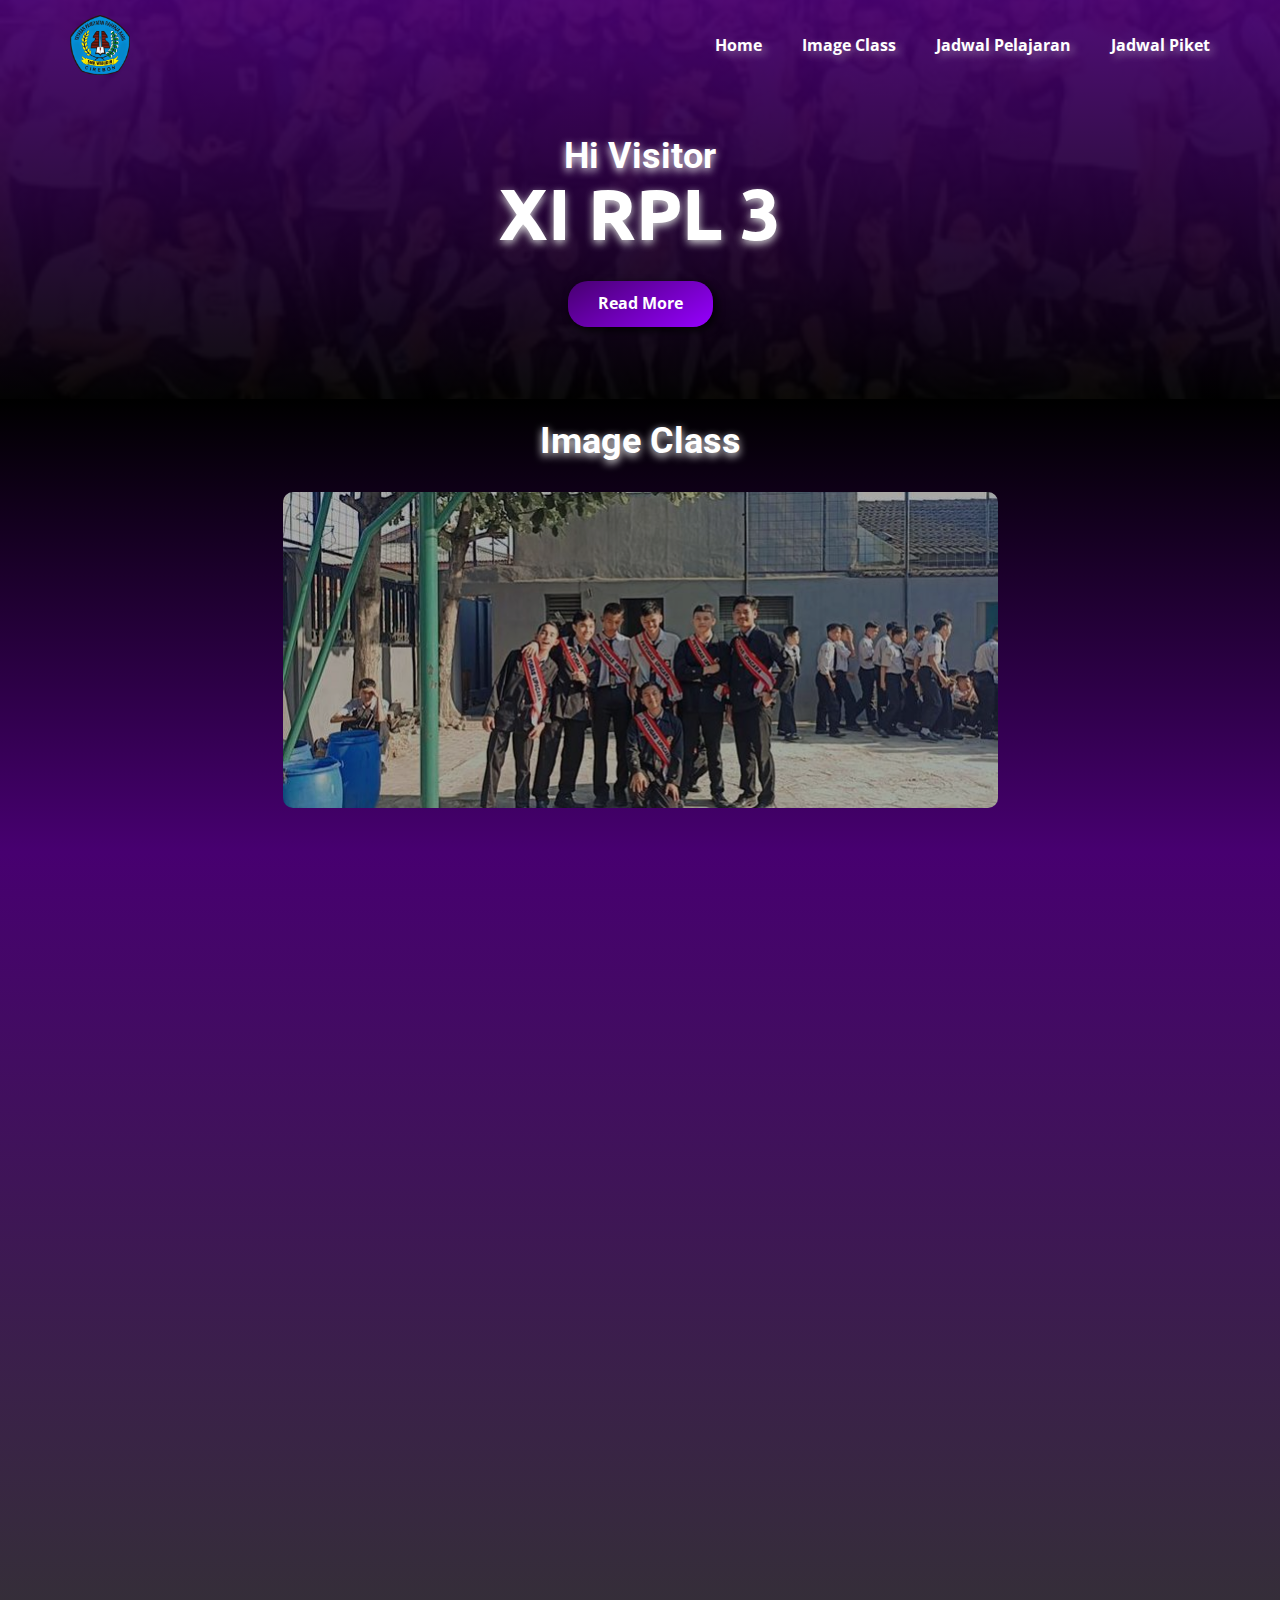
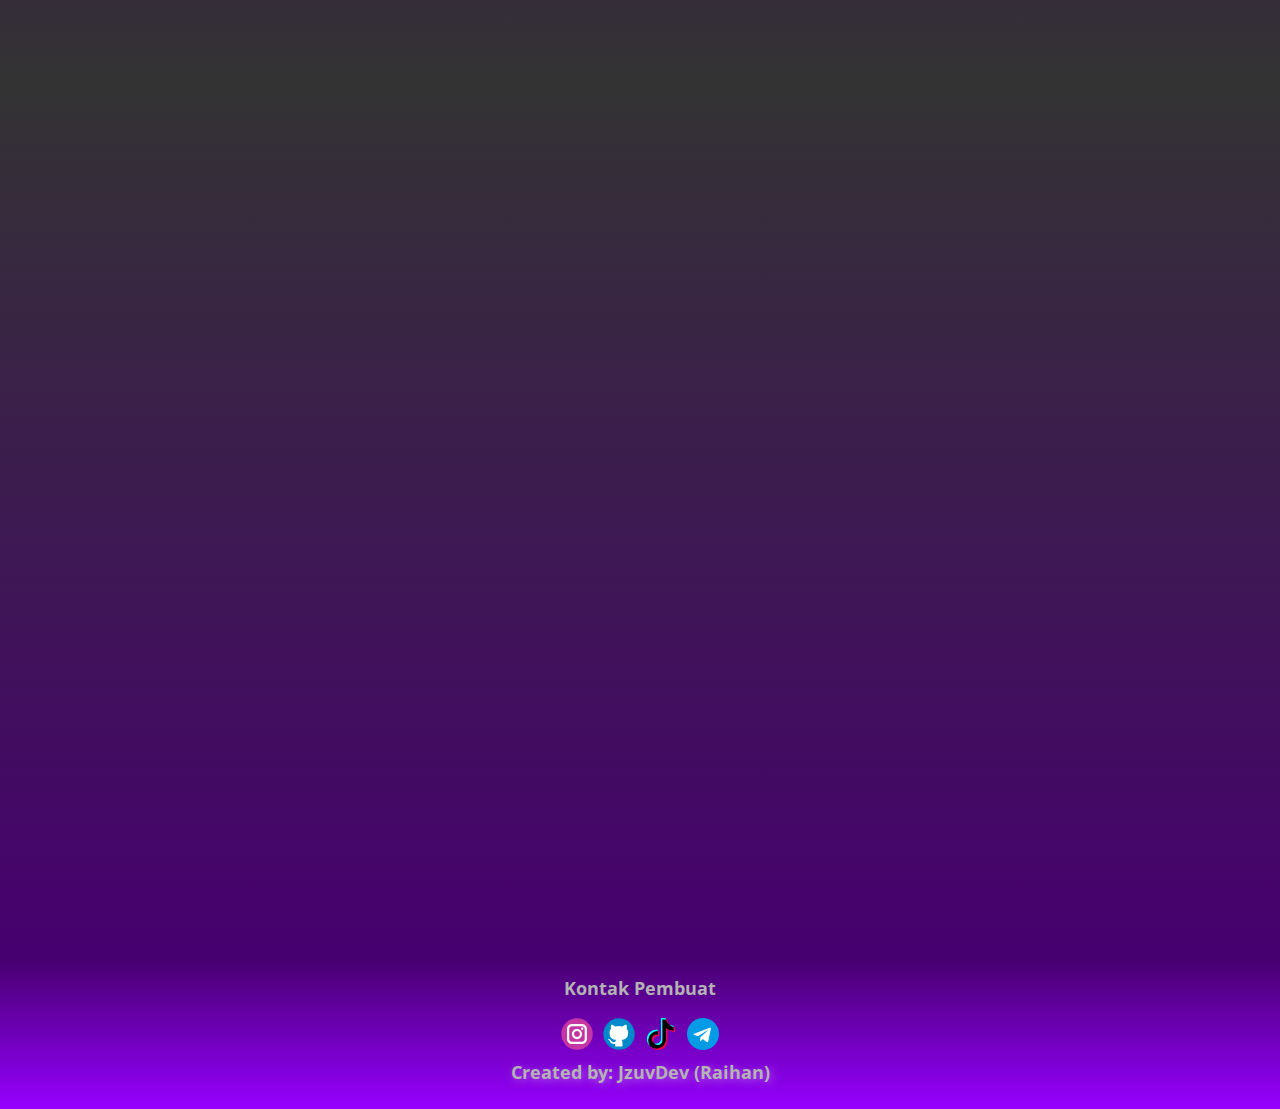
<file: index.html>
<!doctype html>
<html style="font-size: 16px;" lang="en"><head>
    <meta name="viewport" content="width=device-width, initial-scale=1.0">
    <meta charset="utf-8">
    <meta name="keywords" content="smk wahidin, wahidin, xi rpl 3, rpl 3, pplg 3, tkj">
    <meta name="description" content="Website Kelas XI RPL 3, Guna untuk dapat melihat jadwal pelajaran dan jadwal piket.">
    <title>XI RPL 3 | SMK WAHIDIN</title>
    <link rel="stylesheet" href="jzvgt.css" media="screen"> 
<link rel="stylesheet" href="xi_rpl3.css" media="screen">
    <script class="u-script" type="text/javascript" src="jquery.js" defer=""></script>
    <script class="u-script" type="text/javascript" src="jzuvgti.js" defer=""></script>
    <meta name="generator" content="XI RPL 3">
    <meta property="og:title" content="XI RPL 3 | SMK WAHIDIN">
    <meta property="og:description" content="Website Kelas XI RPL 3, Guna untuk dapat melihat jadwal pelajaran dan jadwal piket.">
    <meta property="og:image" content="images/backround.jpg">
    <link id="u-theme-google-font" rel="stylesheet" href="https://fonts.googleapis.com/css?family=Roboto:100,100i,300,300i,400,400i,500,500i,700,700i,900,900i|Open+Sans:300,300i,400,400i,500,500i,600,600i,700,700i,800,800i">
    <link id="u-page-google-font" rel="stylesheet" href="https://fonts.googleapis.com/css?family=Ubuntu:300,300i,400,400i,500,500i,700,700i">
    
    
    
    
    
    
    <script type="application/ld+json">{
		"@context": "http://schema.org",
		"@type": "Organization",
		"name": "",
		"logo": "images/logo_smk.png",
		"sameAs": [
				"https://instagram.com/itsehan_",
				"https://github.com/jzuvgti",
				"https://tiktok.com/@rehanhayuk",
				"https://t.me/JzuvGTI"
		]
}</script>
    <meta name="theme-color" content="#4c4ff9">
    <meta property="og:type" content="website">
  <meta data-intl-tel-input-cdn-path="intlTelInput/"></head>
  <body data-home-page="xi_rpl3.html" data-home-page-title="xi_rpl3" class="u-body u-overlap u-overlap-contrast u-overlap-transparent u-xl-mode" data-lang="en"><header class="u-clearfix u-header u-header" id="sec-86cc"><div class="u-clearfix u-sheet u-sheet-1">
        <a href="https://jzproject.my.id" class="u-image u-logo u-image-1" data-image-width="738" data-image-height="738">
          <img src="images/logo_smk.png" class="u-logo-image u-logo-image-1">
        </a>
        <nav class="u-menu u-menu-one-level u-offcanvas u-menu-1">
          <div class="menu-collapse" style="font-size: 1rem; letter-spacing: 0px; font-weight: 700;">
            <a class="u-button-style u-custom-border u-custom-border-color u-custom-borders u-custom-left-right-menu-spacing u-custom-padding-bottom u-custom-text-active-color u-custom-text-color u-custom-text-hover-color u-custom-text-shadow u-custom-text-shadow-color u-custom-text-shadow-x u-custom-text-shadow-y u-custom-top-bottom-menu-spacing u-file-icon u-nav-link u-text-active-palette-1-base u-text-black u-text-hover-palette-2-base u-file-icon-1" href="#">
              <img src="images/7915462.png" alt="">
            </a>
          </div>
          <div class="u-custom-menu u-nav-container">
            <ul class="u-nav u-spacing-20 u-unstyled u-nav-1"><li class="u-nav-item"><a class="u-button-style u-nav-link u-text-active-palette-1-base u-text-hover-grey-30" href="#" style="padding: 10px; text-shadow: 4px 4px 8px rgba(255,255,255,0.4);">Home</a>
</li><li class="u-nav-item"><a class="u-button-style u-nav-link u-text-active-palette-1-base u-text-hover-grey-30" href="#" style="padding: 10px; text-shadow: 4px 4px 8px rgba(255,255,255,0.4);">Image Class</a>
</li><li class="u-nav-item"><a class="u-button-style u-nav-link u-text-active-palette-1-base u-text-hover-grey-30" href="#" style="padding: 10px; text-shadow: 4px 4px 8px rgba(255,255,255,0.4);">Jadwal Pelajaran</a>
</li><li class="u-nav-item"><a class="u-button-style u-nav-link u-text-active-palette-1-base u-text-hover-grey-30" href="#" style="padding: 10px 0px 10px 10px; text-shadow: 4px 4px 8px rgba(255,255,255,0.4);">Jadwal Piket</a>
</li></ul>
          </div>
          <div class="u-custom-menu u-nav-container-collapse">
            <div class="u-black u-border-1 u-border-grey-75 u-container-style u-inner-container-layout u-opacity u-opacity-65 u-sidenav u-sidenav-1" data-offcanvas-width="203.75">
              <div class="u-sidenav-overflow">
                <div class="u-menu-close"></div>
                <ul class="u-align-center u-nav u-popupmenu-items u-spacing-25 u-text-active-grey-40 u-text-hover-grey-40 u-unstyled u-nav-2"><li class="u-nav-item"><a class="u-button-style u-nav-link" href="#">Home</a>
</li><li class="u-nav-item"><a class="u-button-style u-nav-link" href="#">Image Class</a>
</li><li class="u-nav-item"><a class="u-button-style u-nav-link" href="#">Jadwal Pelajaran</a>
</li><li class="u-nav-item"><a class="u-button-style u-nav-link" href="#">Jadwal Piket</a>
</li></ul>
              </div>
            </div>
            <div class="u-black u-menu-overlay u-opacity u-opacity-65"></div>
          </div>
        </nav>
      </div></header>
    <section class="u-clearfix u-image u-shading u-section-1" id="sec-5f4d" data-image-width="403" data-image-height="403">
      <div class="u-clearfix u-sheet u-sheet-1">
        <h3 class="u-align-center u-text u-text-body-alt-color u-text-default u-text-1">Hi Visitor</h3>
        <h1 class="u-align-center u-text u-text-body-alt-color u-text-default u-text-2">XI RPL 3</h1>
        <a href="xi_rpl3.html#carousel_5cd9" class="u-border-none u-btn u-button-style u-gradient u-hover-custom-color-1 u-hover-feature u-none u-radius-20 u-text-hover-black u-text-white u-btn-1">Read More</a>
      </div>
      
    </section>
    <section class="u-clearfix u-gradient u-section-2" id="carousel_5cd9">
      <div class="u-clearfix u-sheet u-sheet-1">
        <h3 class="u-align-center u-text u-text-body-alt-color u-text-default u-text-1">Image Class</h3>
        <div class="u-layout-horizontal u-list u-list-1">
          <div class="u-repeater u-repeater-1">
            <div class="u-container-style u-list-item u-repeater-item">
              <div class="u-container-layout u-similar-container u-valign-middle u-container-layout-1">
                <img class="u-align-center u-image u-image-round u-radius-10 u-image-1" alt="" data-image-width="716" data-image-height="403" src="images/gambar.jpg" data-animation-name="customAnimationIn" data-animation-duration="1500" data-animation-delay="500" data-animation-out="1">
              </div>
            </div>
            <div class="u-container-style u-list-item u-repeater-item">
              <div class="u-container-layout u-similar-container u-valign-middle u-container-layout-2">
                <img class="u-align-center u-image u-image-round u-radius-10 u-image-2" alt="" data-image-width="716" data-image-height="403" src="images/gambar.jpg">
              </div>
            </div>
          </div>
          <a class="u-gallery-nav u-gallery-nav-prev u-icon-circle u-opacity u-opacity-70 u-spacing-10 u-white u-gallery-nav-1" href="#" role="button">
            <span aria-hidden="true">
              <svg viewBox="0 0 451.847 451.847"><path d="M97.141,225.92c0-8.095,3.091-16.192,9.259-22.366L300.689,9.27c12.359-12.359,32.397-12.359,44.751,0
c12.354,12.354,12.354,32.388,0,44.748L173.525,225.92l171.903,171.909c12.354,12.354,12.354,32.391,0,44.744
c-12.354,12.365-32.386,12.365-44.745,0l-194.29-194.281C100.226,242.115,97.141,234.018,97.141,225.92z"></path></svg>
            </span>
            <span class="sr-only">
              <svg viewBox="0 0 451.847 451.847"><path d="M97.141,225.92c0-8.095,3.091-16.192,9.259-22.366L300.689,9.27c12.359-12.359,32.397-12.359,44.751,0
c12.354,12.354,12.354,32.388,0,44.748L173.525,225.92l171.903,171.909c12.354,12.354,12.354,32.391,0,44.744
c-12.354,12.365-32.386,12.365-44.745,0l-194.29-194.281C100.226,242.115,97.141,234.018,97.141,225.92z"></path></svg>
            </span>
          </a>
          <a class="u-gallery-nav u-gallery-nav-next u-icon-circle u-opacity u-opacity-70 u-spacing-10 u-white u-gallery-nav-2" href="#" role="button">
            <span aria-hidden="true">
              <svg viewBox="0 0 451.846 451.847"><path d="M345.441,248.292L151.154,442.573c-12.359,12.365-32.397,12.365-44.75,0c-12.354-12.354-12.354-32.391,0-44.744
L278.318,225.92L106.409,54.017c-12.354-12.359-12.354-32.394,0-44.748c12.354-12.359,32.391-12.359,44.75,0l194.287,194.284
c6.177,6.18,9.262,14.271,9.262,22.366C354.708,234.018,351.617,242.115,345.441,248.292z"></path></svg>
            </span>
            <span class="sr-only">
              <svg viewBox="0 0 451.846 451.847"><path d="M345.441,248.292L151.154,442.573c-12.359,12.365-32.397,12.365-44.75,0c-12.354-12.354-12.354-32.391,0-44.744
L278.318,225.92L106.409,54.017c-12.354-12.359-12.354-32.394,0-44.748c12.354-12.359,32.391-12.359,44.75,0l194.287,194.284
c6.177,6.18,9.262,14.271,9.262,22.366C354.708,234.018,351.617,242.115,345.441,248.292z"></path></svg>
            </span>
          </a>
        </div>
      </div>
    </section>
    <section class="u-align-left u-clearfix u-container-align-center u-gradient u-section-3" id="carousel_09b6">
      <div class="u-clearfix u-sheet u-sheet-1">
        <h2 class="u-align-center u-text u-text-body-alt-color u-text-default u-text-1" data-animation-name="customAnimationIn" data-animation-duration="1500" data-animation-delay="500">Jadwal Pelajaran</h2>
        <div class="u-expanded-width u-list u-list-1">
          <div class="u-repeater u-repeater-1">
            <div class="u-container-align-center u-container-style u-list-item u-radius-30 u-repeater-item u-shape-round u-white u-list-item-1" data-animation-name="customAnimationIn" data-animation-duration="1500" data-animation-delay="500">
              <div class="u-container-layout u-similar-container u-container-layout-1">
                <h4 class="u-align-left u-text u-text-default u-text-2">Hari Senin</h4>
                <p class="u-align-center u-text u-text-grey-90 u-text-3">- Upacara&nbsp; &nbsp; &nbsp; (06:30 - 72:25)<br>- KK RPL&nbsp; &nbsp; &nbsp; &nbsp; &nbsp;(07:25 - 10:50)<br>- AL-QURAN&nbsp; (10:55 - 12:30)<br>- PJOK&nbsp; &nbsp; &nbsp; &nbsp; &nbsp; &nbsp; &nbsp;(13:00 - 14:25)<br>- MP RPL&nbsp; &nbsp; &nbsp; &nbsp; (14:25 - 15:45)
                </p>
              </div>
            </div>
            <div class="u-container-align-center u-container-style u-list-item u-radius-30 u-repeater-item u-shape-round u-white u-list-item-2" data-animation-name="customAnimationIn" data-animation-duration="1500" data-animation-delay="500">
              <div class="u-container-layout u-similar-container u-container-layout-2">
                <h4 class="u-align-left u-text u-text-default u-text-4">Hari Selasa</h4>
                <p class="u-align-center u-text u-text-grey-90 u-text-5">- MTK&nbsp; &nbsp; &nbsp; &nbsp; &nbsp; &nbsp; (06:30 - 08:55)<br>- BINDO&nbsp; &nbsp; &nbsp; &nbsp;(09:25 - 10:10)<br>- KK RPL&nbsp; &nbsp; &nbsp; &nbsp;(13:00 - 14:25)<br>&nbsp;- PKK RPL&nbsp; &nbsp; &nbsp;(14:25 - 15:45)&nbsp;
                </p>
              </div>
            </div>
            <div class="u-container-align-center u-container-style u-list-item u-radius-30 u-repeater-item u-shape-round u-white u-list-item-3" data-animation-name="customAnimationIn" data-animation-duration="1500" data-animation-delay="500">
              <div class="u-container-layout u-similar-container u-container-layout-3">
                <h4 class="u-align-left u-text u-text-default u-text-6">Hari Rabu</h4>
                <p class="u-align-center u-text u-text-grey-90 u-text-7">- BING&nbsp; &nbsp; &nbsp; &nbsp; (06:30 - 08:10)<br>- KK RPL&nbsp; &nbsp; (08:10 - 11:40)<br>- BING&nbsp; &nbsp; &nbsp; &nbsp; (11:40 - 13:45)<br>- PKK RPL&nbsp; (13:45 - 15:45)
                </p>
              </div>
            </div>
            <div class="u-container-align-center u-container-style u-list-item u-radius-30 u-repeater-item u-shape-round u-white u-list-item-4" data-animation-name="customAnimationIn" data-animation-duration="1500" data-animation-delay="750">
              <div class="u-container-layout u-similar-container u-container-layout-4">
                <h4 class="u-align-left u-text u-text-default u-text-8">Hari Kamis</h4>
                <p class="u-align-center u-text u-text-grey-90 u-text-9">- MP RPL&nbsp; (06:30 - 08:10)<br>- SID&nbsp; &nbsp; &nbsp; &nbsp; &nbsp; (08:10 - 10:10)<br>- BK&nbsp; &nbsp; &nbsp; &nbsp; &nbsp; &nbsp;(10:10 - 10:50)<br>- KK RPL&nbsp; &nbsp;(10:50 - 14:25)<br>- PKN&nbsp; &nbsp; &nbsp; &nbsp; (14:25 - 15:45)
                </p>
              </div>
            </div>
            <div class="u-container-align-center u-container-style u-list-item u-radius-30 u-repeater-item u-shape-round u-white u-list-item-5" data-animation-name="customAnimationIn" data-animation-duration="1500" data-animation-delay="750">
              <div class="u-container-layout u-similar-container u-container-layout-5">
                <h4 class="u-align-left u-text u-text-default u-text-10">Hari Jum'at</h4>
                <p class="u-align-center u-text u-text-grey-90 u-text-11">- PAI&nbsp; &nbsp; &nbsp; &nbsp; (06:30 - 08:55)<br>- BK&nbsp; &nbsp; &nbsp; &nbsp; &nbsp;(09:25 - 10:10)<br>- KK RPL (10:10 - 12:30)
                </p>
              </div>
            </div>
          </div>
        </div>
      </div>
    </section>
    <section class="u-align-left u-clearfix u-container-align-center u-gradient u-section-4" id="carousel_5745">
      <div class="u-clearfix u-sheet u-sheet-1">
        <h2 class="u-align-center u-text u-text-body-alt-color u-text-default u-text-1" data-animation-name="customAnimationIn" data-animation-duration="1500" data-animation-delay="500">Jadwal Piket</h2>
        <div class="u-expanded-width u-list u-list-1">
          <div class="u-repeater u-repeater-1">
            <div class="u-container-align-center u-container-style u-list-item u-radius-30 u-repeater-item u-shape-round u-white u-list-item-1" data-animation-name="customAnimationIn" data-animation-duration="1500" data-animation-delay="500">
              <div class="u-container-layout u-similar-container u-container-layout-1">
                <h4 class="u-align-left u-text u-text-default u-text-2">Hari Senin</h4>
                <p class="u-align-center u-text u-text-grey-90 u-text-3">- Raihan<br>- Raihan<br>- Raihan<br>- Raihan
                </p>
              </div>
            </div>
            <div class="u-container-align-center u-container-style u-list-item u-radius-30 u-repeater-item u-shape-round u-white u-list-item-2" data-animation-name="customAnimationIn" data-animation-duration="1500" data-animation-delay="500">
              <div class="u-container-layout u-similar-container u-container-layout-2">
                <h4 class="u-align-left u-text u-text-default u-text-4">Hari Selasa</h4>
                <p class="u-align-center u-text u-text-grey-90 u-text-5"> - Raihan<br>- Raihan<br>- Raihan<br>- Raihan
                </p>
              </div>
            </div>
            <div class="u-container-align-center u-container-style u-list-item u-radius-30 u-repeater-item u-shape-round u-white u-list-item-3" data-animation-name="customAnimationIn" data-animation-duration="1500" data-animation-delay="500">
              <div class="u-container-layout u-similar-container u-container-layout-3">
                <h4 class="u-align-left u-text u-text-default u-text-6">Hari Rabu</h4>
                <p class="u-align-center u-text u-text-grey-90 u-text-7"> - Raihan<br>- Raihan<br>- Raihan<br>- Raihan
                </p>
              </div>
            </div>
            <div class="u-container-align-center u-container-style u-list-item u-radius-30 u-repeater-item u-shape-round u-white u-list-item-4" data-animation-name="customAnimationIn" data-animation-duration="1500" data-animation-delay="750">
              <div class="u-container-layout u-similar-container u-container-layout-4">
                <h4 class="u-align-left u-text u-text-default u-text-8">Hari Kamis</h4>
                <p class="u-align-center u-text u-text-grey-90 u-text-9"> - Raihan<br>- Raihan<br>- Raihan<br>- Raihan
                </p>
              </div>
            </div>
            <div class="u-container-align-center u-container-style u-list-item u-radius-30 u-repeater-item u-shape-round u-white u-list-item-5" data-animation-name="customAnimationIn" data-animation-duration="1500" data-animation-delay="750">
              <div class="u-container-layout u-similar-container u-container-layout-5">
                <h4 class="u-align-left u-text u-text-default u-text-10">Hari Jum'at</h4>
                <p class="u-align-center u-text u-text-grey-90 u-text-11"> - Raihan<br>- Raihan<br>- Raihan<br>- Raihan
                </p>
              </div>
            </div>
          </div>
        </div>
      </div>
    </section>
    
    
    
    <footer class="u-clearfix u-footer u-gradient u-footer" id="sec-4de8"><div class="u-clearfix u-sheet u-sheet-1">
        <p class="u-text u-text-default u-text-grey-30 u-text-1">Kontak Pembuat</p>
        <div class="u-social-icons u-spacing-10 u-social-icons-1">
          <a class="u-social-url" title="instagram" target="_blank" href="https://instagram.com/itsehan_"><span class="u-icon u-social-icon u-social-instagram u-icon-1"><svg class="u-svg-link" preserveAspectRatio="xMidYMin slice" viewBox="0 0 112 112" style=""><use xmlns:xlink="http://www.w3.org/1999/xlink" xlink:href="#svg-65be"></use></svg><svg class="u-svg-content" viewBox="0 0 112 112" x="0" y="0" id="svg-65be"><circle fill="currentColor" cx="56.1" cy="56.1" r="55"></circle><path fill="#FFFFFF" d="M55.9,38.2c-9.9,0-17.9,8-17.9,17.9C38,66,46,74,55.9,74c9.9,0,17.9-8,17.9-17.9C73.8,46.2,65.8,38.2,55.9,38.2
z M55.9,66.4c-5.7,0-10.3-4.6-10.3-10.3c-0.1-5.7,4.6-10.3,10.3-10.3c5.7,0,10.3,4.6,10.3,10.3C66.2,61.8,61.6,66.4,55.9,66.4z"></path><path fill="#FFFFFF" d="M74.3,33.5c-2.3,0-4.2,1.9-4.2,4.2s1.9,4.2,4.2,4.2s4.2-1.9,4.2-4.2S76.6,33.5,74.3,33.5z"></path><path fill="#FFFFFF" d="M73.1,21.3H38.6c-9.7,0-17.5,7.9-17.5,17.5v34.5c0,9.7,7.9,17.6,17.5,17.6h34.5c9.7,0,17.5-7.9,17.5-17.5V38.8
C90.6,29.1,82.7,21.3,73.1,21.3z M83,73.3c0,5.5-4.5,9.9-9.9,9.9H38.6c-5.5,0-9.9-4.5-9.9-9.9V38.8c0-5.5,4.5-9.9,9.9-9.9h34.5
c5.5,0,9.9,4.5,9.9,9.9V73.3z"></path></svg></span>
          </a>
          <a class="u-social-url" target="_blank" data-type="Github" title="Github" href="https://github.com/jzuvgti"><span class="u-icon u-social-github u-social-icon u-icon-2"><svg class="u-svg-link" preserveAspectRatio="xMidYMin slice" viewBox="0 0 112 112" style=""><use xmlns:xlink="http://www.w3.org/1999/xlink" xlink:href="#svg-f2a0"></use></svg><svg class="u-svg-content" viewBox="0 0 112 112" x="0" y="0" id="svg-f2a0"><circle fill="currentColor" cx="56.1" cy="56.1" r="55"></circle><path fill="#FFFFFF" d="M88,51.3c0-5.5-1.9-10.2-5.3-13.7c0.6-1.3,2.3-6.5-0.5-13.5c0,0-4.2-1.4-14,5.3c-4.1-1.1-8.4-1.7-12.7-1.8
	c-4.3,0-8.7,0.6-12.7,1.8c-9.7-6.6-14-5.3-14-5.3c-2.8,7-1,12.2-0.5,13.5C25,41.2,23,45.7,23,51.3c0,19.6,11.9,23.9,23.3,25.2
	c-1.5,1.3-2.8,3.5-3.2,6.8c-3,1.3-10.2,3.6-14.9-4.3c0,0-2.7-4.9-7.8-5.3c0,0-5-0.1-0.4,3.1c0,0,3.3,1.6,5.6,7.5c0,0,3,9.1,17.2,6
	c0,4.3,0.1,8.3,0.1,9.5h25.2c0-1.7,0.1-7.2,0.1-14c0-4.7-1.7-7.9-3.4-9.4C76,75.2,88,70.9,88,51.3z"></path></svg></span>
          </a>
          <a class="u-social-url" target="_blank" data-type="Custom" title="TikTok" href="https://tiktok.com/@rehanhayuk"><span class="u-file-icon u-icon u-social-custom u-social-icon u-icon-3"><img src="images/3046121.png" alt=""></span>
          </a>
          <a class="u-social-url" target="_blank" data-type="Custom" title="Custom" href="https://t.me/JzuvGTI"><span class="u-file-icon u-icon u-social-custom u-social-icon u-icon-4"><img src="images/2111646.png" alt=""></span>
          </a>
        </div>
        <p class="u-text u-text-default u-text-grey-30 u-text-2">Created by: <a href="https://github.com/jzuvgti" class="u-active-none u-border-none u-btn u-button-link u-button-style u-hover-none u-none u-text-grey-30 u-btn-1" target="_blank">JzuvDev</a> (Raihan)
        </p>
      </div></footer>
</body></html>
</file>
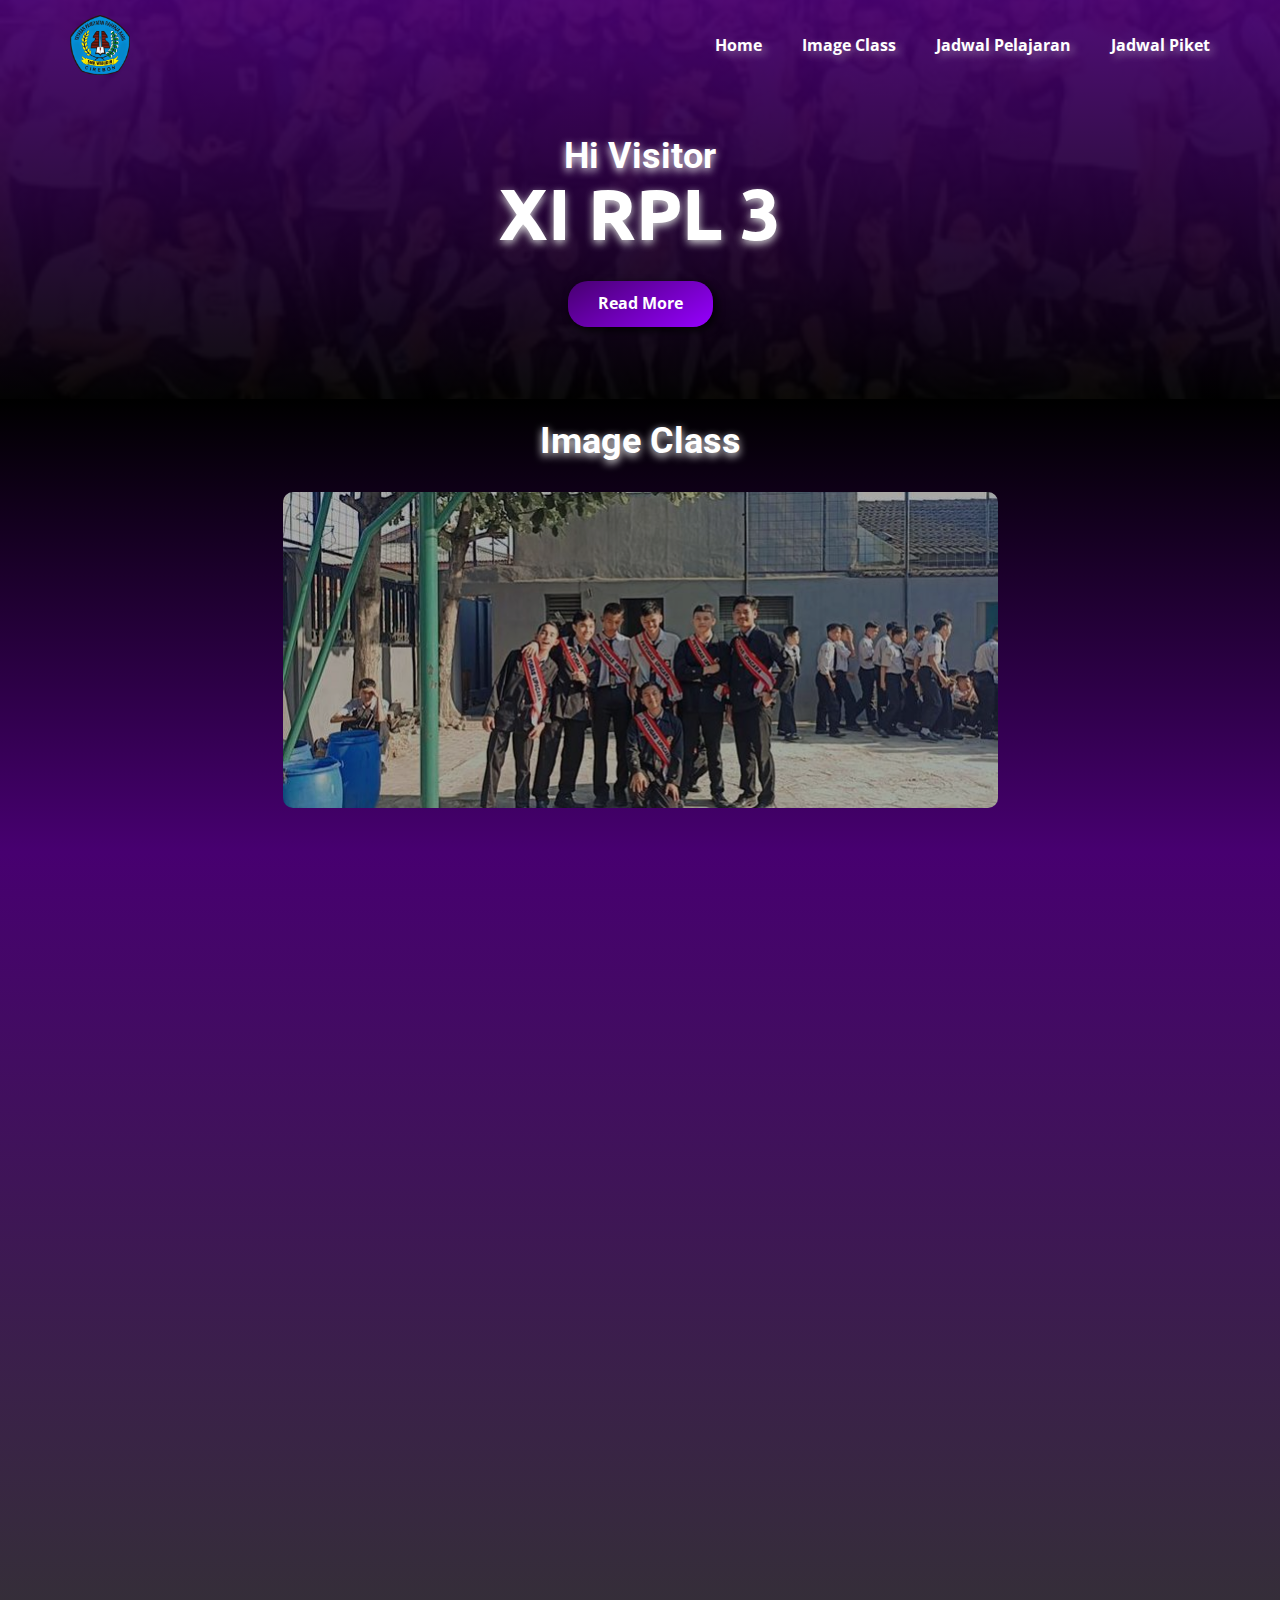
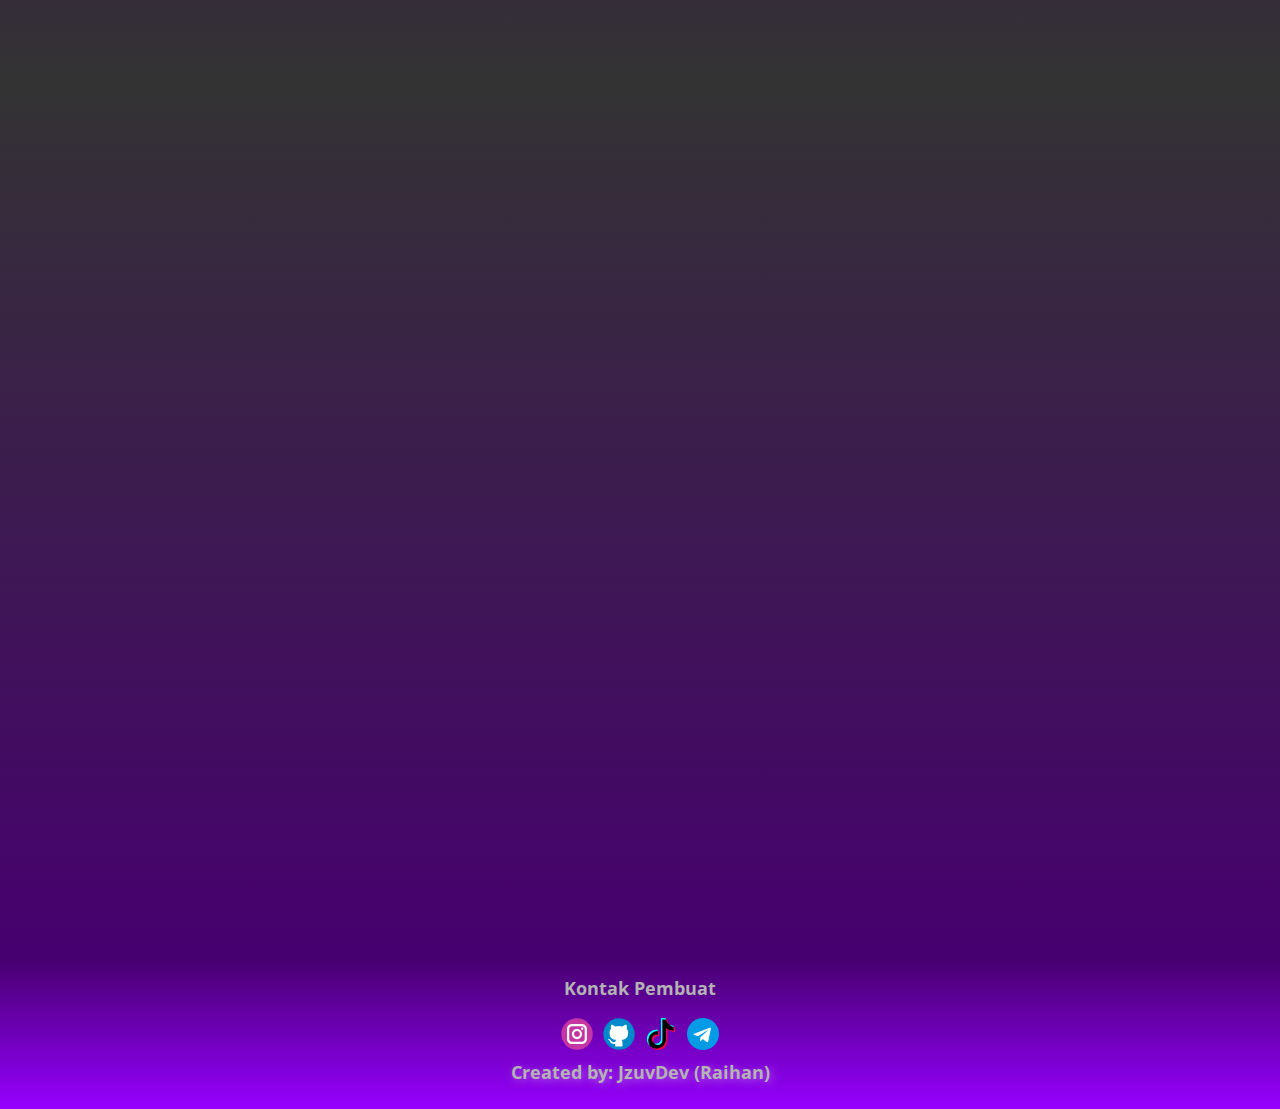
<file: xi_rpl3.html>
<!doctype html>
<html style="font-size: 16px;" lang="en"><head>
    <meta name="viewport" content="width=device-width, initial-scale=1.0">
    <meta charset="utf-8">
    <meta name="keywords" content="smk wahidin, wahidin, xi rpl 3, rpl 3, pplg 3, tkj">
    <meta name="description" content="Website Kelas XI RPL 3, Guna untuk dapat melihat jadwal pelajaran dan jadwal piket.">
    <title>XI RPL 3 | SMK WAHIDIN</title>
    <link rel="stylesheet" href="jzvgt.css" media="screen"> 
  <link rel="stylesheet" href="xi_rpl3.css" media="screen">
    <script class="u-script" type="text/javascript" src="jquery.js" defer=""></script>
    <script class="u-script" type="text/javascript" src="jzuvgti.js" defer=""></script>
    <meta name="generator" content="XI RPL 3">
    <meta property="og:title" content="XI RPL 3 | SMK WAHIDIN">
    <meta property="og:description" content="Website Kelas XI RPL 3, Guna untuk dapat melihat jadwal pelajaran dan jadwal piket.">
    <meta property="og:image" content="images/backround.jpg">
    <link id="u-theme-google-font" rel="stylesheet" href="https://fonts.googleapis.com/css?family=Roboto:100,100i,300,300i,400,400i,500,500i,700,700i,900,900i|Open+Sans:300,300i,400,400i,500,500i,600,600i,700,700i,800,800i">
    <link id="u-page-google-font" rel="stylesheet" href="https://fonts.googleapis.com/css?family=Ubuntu:300,300i,400,400i,500,500i,700,700i">
    
    
    
    
    
    
    <script type="application/ld+json">{
		"@context": "http://schema.org",
		"@type": "Organization",
		"name": "",
		"logo": "images/logo_smk.png",
		"sameAs": [
				"https://instagram.com/itsehan_",
				"https://github.com/jzuvgti",
				"https://tiktok.com/@rehanhayuk",
				"https://t.me/JzuvGTI"
		]
}</script>
    <meta name="theme-color" content="#4c4ff9">
    <meta property="og:type" content="website">
  <meta data-intl-tel-input-cdn-path="intlTelInput/"></head>
  <body class="u-body u-overlap u-overlap-contrast u-overlap-transparent u-xl-mode" data-lang="en"><header class="u-clearfix u-header u-header" id="sec-86cc"><div class="u-clearfix u-sheet u-sheet-1">
        <a href="https://jzproject.my.id" class="u-image u-logo u-image-1" data-image-width="738" data-image-height="738">
          <img src="images/logo_smk.png" class="u-logo-image u-logo-image-1">
        </a>
        <nav class="u-menu u-menu-one-level u-offcanvas u-menu-1">
          <div class="menu-collapse" style="font-size: 1rem; letter-spacing: 0px; font-weight: 700;">
            <a class="u-button-style u-custom-border u-custom-border-color u-custom-borders u-custom-left-right-menu-spacing u-custom-padding-bottom u-custom-text-active-color u-custom-text-color u-custom-text-hover-color u-custom-text-shadow u-custom-text-shadow-color u-custom-text-shadow-x u-custom-text-shadow-y u-custom-top-bottom-menu-spacing u-file-icon u-nav-link u-text-active-palette-1-base u-text-black u-text-hover-palette-2-base u-file-icon-1" href="#">
              <img src="images/7915462.png" alt="">
            </a>
          </div>
          <div class="u-custom-menu u-nav-container">
            <ul class="u-nav u-spacing-20 u-unstyled u-nav-1"><li class="u-nav-item"><a class="u-button-style u-nav-link u-text-active-palette-1-base u-text-hover-grey-30" href="#" style="padding: 10px; text-shadow: 4px 4px 8px rgba(255,255,255,0.4);">Home</a>
</li><li class="u-nav-item"><a class="u-button-style u-nav-link u-text-active-palette-1-base u-text-hover-grey-30" href="#" style="padding: 10px; text-shadow: 4px 4px 8px rgba(255,255,255,0.4);">Image Class</a>
</li><li class="u-nav-item"><a class="u-button-style u-nav-link u-text-active-palette-1-base u-text-hover-grey-30" href="#" style="padding: 10px; text-shadow: 4px 4px 8px rgba(255,255,255,0.4);">Jadwal Pelajaran</a>
</li><li class="u-nav-item"><a class="u-button-style u-nav-link u-text-active-palette-1-base u-text-hover-grey-30" href="#" style="padding: 10px 0px 10px 10px; text-shadow: 4px 4px 8px rgba(255,255,255,0.4);">Jadwal Piket</a>
</li></ul>
          </div>
          <div class="u-custom-menu u-nav-container-collapse">
            <div class="u-black u-border-1 u-border-grey-75 u-container-style u-inner-container-layout u-opacity u-opacity-65 u-sidenav u-sidenav-1" data-offcanvas-width="203.75">
              <div class="u-sidenav-overflow">
                <div class="u-menu-close"></div>
                <ul class="u-align-center u-nav u-popupmenu-items u-spacing-25 u-text-active-grey-40 u-text-hover-grey-40 u-unstyled u-nav-2"><li class="u-nav-item"><a class="u-button-style u-nav-link" href="#">Home</a>
</li><li class="u-nav-item"><a class="u-button-style u-nav-link" href="#">Image Class</a>
</li><li class="u-nav-item"><a class="u-button-style u-nav-link" href="#">Jadwal Pelajaran</a>
</li><li class="u-nav-item"><a class="u-button-style u-nav-link" href="#">Jadwal Piket</a>
</li></ul>
              </div>
            </div>
            <div class="u-black u-menu-overlay u-opacity u-opacity-65"></div>
          </div>
        </nav>
      </div></header>
    <section class="u-clearfix u-image u-shading u-section-1" id="sec-5f4d" data-image-width="403" data-image-height="403">
      <div class="u-clearfix u-sheet u-sheet-1">
        <h3 class="u-align-center u-text u-text-body-alt-color u-text-default u-text-1">Hi Visitor</h3>
        <h1 class="u-align-center u-text u-text-body-alt-color u-text-default u-text-2">XI RPL 3</h1>
        <a href="xi_rpl3.html#carousel_5cd9" class="u-border-none u-btn u-button-style u-gradient u-hover-custom-color-1 u-hover-feature u-none u-radius-20 u-text-hover-black u-text-white u-btn-1">Read More</a>
      </div>
      
    </section>
    <section class="u-clearfix u-gradient u-section-2" id="carousel_5cd9">
      <div class="u-clearfix u-sheet u-sheet-1">
        <h3 class="u-align-center u-text u-text-body-alt-color u-text-default u-text-1">Image Class</h3>
        <div class="u-layout-horizontal u-list u-list-1">
          <div class="u-repeater u-repeater-1">
            <div class="u-container-style u-list-item u-repeater-item">
              <div class="u-container-layout u-similar-container u-valign-middle u-container-layout-1">
                <img class="u-align-center u-image u-image-round u-radius-10 u-image-1" alt="" data-image-width="716" data-image-height="403" src="images/gambar.jpg" data-animation-name="customAnimationIn" data-animation-duration="1500" data-animation-delay="500" data-animation-out="1">
              </div>
            </div>
            <div class="u-container-style u-list-item u-repeater-item">
              <div class="u-container-layout u-similar-container u-valign-middle u-container-layout-2">
                <img class="u-align-center u-image u-image-round u-radius-10 u-image-2" alt="" data-image-width="716" data-image-height="403" src="images/gambar.jpg">
              </div>
            </div>
          </div>
          <a class="u-gallery-nav u-gallery-nav-prev u-icon-circle u-opacity u-opacity-70 u-spacing-10 u-white u-gallery-nav-1" href="#" role="button">
            <span aria-hidden="true">
              <svg viewBox="0 0 451.847 451.847"><path d="M97.141,225.92c0-8.095,3.091-16.192,9.259-22.366L300.689,9.27c12.359-12.359,32.397-12.359,44.751,0
c12.354,12.354,12.354,32.388,0,44.748L173.525,225.92l171.903,171.909c12.354,12.354,12.354,32.391,0,44.744
c-12.354,12.365-32.386,12.365-44.745,0l-194.29-194.281C100.226,242.115,97.141,234.018,97.141,225.92z"></path></svg>
            </span>
            <span class="sr-only">
              <svg viewBox="0 0 451.847 451.847"><path d="M97.141,225.92c0-8.095,3.091-16.192,9.259-22.366L300.689,9.27c12.359-12.359,32.397-12.359,44.751,0
c12.354,12.354,12.354,32.388,0,44.748L173.525,225.92l171.903,171.909c12.354,12.354,12.354,32.391,0,44.744
c-12.354,12.365-32.386,12.365-44.745,0l-194.29-194.281C100.226,242.115,97.141,234.018,97.141,225.92z"></path></svg>
            </span>
          </a>
          <a class="u-gallery-nav u-gallery-nav-next u-icon-circle u-opacity u-opacity-70 u-spacing-10 u-white u-gallery-nav-2" href="#" role="button">
            <span aria-hidden="true">
              <svg viewBox="0 0 451.846 451.847"><path d="M345.441,248.292L151.154,442.573c-12.359,12.365-32.397,12.365-44.75,0c-12.354-12.354-12.354-32.391,0-44.744
L278.318,225.92L106.409,54.017c-12.354-12.359-12.354-32.394,0-44.748c12.354-12.359,32.391-12.359,44.75,0l194.287,194.284
c6.177,6.18,9.262,14.271,9.262,22.366C354.708,234.018,351.617,242.115,345.441,248.292z"></path></svg>
            </span>
            <span class="sr-only">
              <svg viewBox="0 0 451.846 451.847"><path d="M345.441,248.292L151.154,442.573c-12.359,12.365-32.397,12.365-44.75,0c-12.354-12.354-12.354-32.391,0-44.744
L278.318,225.92L106.409,54.017c-12.354-12.359-12.354-32.394,0-44.748c12.354-12.359,32.391-12.359,44.75,0l194.287,194.284
c6.177,6.18,9.262,14.271,9.262,22.366C354.708,234.018,351.617,242.115,345.441,248.292z"></path></svg>
            </span>
          </a>
        </div>
      </div>
    </section>
    <section class="u-align-left u-clearfix u-container-align-center u-gradient u-section-3" id="carousel_09b6">
      <div class="u-clearfix u-sheet u-sheet-1">
        <h2 class="u-align-center u-text u-text-body-alt-color u-text-default u-text-1" data-animation-name="customAnimationIn" data-animation-duration="1500" data-animation-delay="500">Jadwal Pelajaran</h2>
        <div class="u-expanded-width u-list u-list-1">
          <div class="u-repeater u-repeater-1">
            <div class="u-container-align-center u-container-style u-list-item u-radius-30 u-repeater-item u-shape-round u-white u-list-item-1" data-animation-name="customAnimationIn" data-animation-duration="1500" data-animation-delay="500">
              <div class="u-container-layout u-similar-container u-container-layout-1">
                <h4 class="u-align-left u-text u-text-default u-text-2">Hari Senin</h4>
                <p class="u-align-center u-text u-text-grey-90 u-text-3">- Upacara&nbsp; &nbsp; &nbsp; (06:30 - 72:25)<br>- KK RPL&nbsp; &nbsp; &nbsp; &nbsp; &nbsp;(07:25 - 10:50)<br>- AL-QURAN&nbsp; (10:55 - 12:30)<br>- PJOK&nbsp; &nbsp; &nbsp; &nbsp; &nbsp; &nbsp; &nbsp;(13:00 - 14:25)<br>- MP RPL&nbsp; &nbsp; &nbsp; &nbsp; (14:25 - 15:45)
                </p>
              </div>
            </div>
            <div class="u-container-align-center u-container-style u-list-item u-radius-30 u-repeater-item u-shape-round u-white u-list-item-2" data-animation-name="customAnimationIn" data-animation-duration="1500" data-animation-delay="500">
              <div class="u-container-layout u-similar-container u-container-layout-2">
                <h4 class="u-align-left u-text u-text-default u-text-4">Hari Selasa</h4>
                <p class="u-align-center u-text u-text-grey-90 u-text-5">- MTK&nbsp; &nbsp; &nbsp; &nbsp; &nbsp; &nbsp; (06:30 - 08:55)<br>- BINDO&nbsp; &nbsp; &nbsp; &nbsp;(09:25 - 10:10)<br>- KK RPL&nbsp; &nbsp; &nbsp; &nbsp;(13:00 - 14:25)<br>&nbsp;- PKK RPL&nbsp; &nbsp; &nbsp;(14:25 - 15:45)&nbsp;
                </p>
              </div>
            </div>
            <div class="u-container-align-center u-container-style u-list-item u-radius-30 u-repeater-item u-shape-round u-white u-list-item-3" data-animation-name="customAnimationIn" data-animation-duration="1500" data-animation-delay="500">
              <div class="u-container-layout u-similar-container u-container-layout-3">
                <h4 class="u-align-left u-text u-text-default u-text-6">Hari Rabu</h4>
                <p class="u-align-center u-text u-text-grey-90 u-text-7">- BING&nbsp; &nbsp; &nbsp; &nbsp; (06:30 - 08:10)<br>- KK RPL&nbsp; &nbsp; (08:10 - 11:40)<br>- BING&nbsp; &nbsp; &nbsp; &nbsp; (11:40 - 13:45)<br>- PKK RPL&nbsp; (13:45 - 15:45)
                </p>
              </div>
            </div>
            <div class="u-container-align-center u-container-style u-list-item u-radius-30 u-repeater-item u-shape-round u-white u-list-item-4" data-animation-name="customAnimationIn" data-animation-duration="1500" data-animation-delay="750">
              <div class="u-container-layout u-similar-container u-container-layout-4">
                <h4 class="u-align-left u-text u-text-default u-text-8">Hari Kamis</h4>
                <p class="u-align-center u-text u-text-grey-90 u-text-9">- MP RPL&nbsp; (06:30 - 08:10)<br>- SID&nbsp; &nbsp; &nbsp; &nbsp; &nbsp; (08:10 - 10:10)<br>- BK&nbsp; &nbsp; &nbsp; &nbsp; &nbsp; &nbsp;(10:10 - 10:50)<br>- KK RPL&nbsp; &nbsp;(10:50 - 14:25)<br>- PKN&nbsp; &nbsp; &nbsp; &nbsp; (14:25 - 15:45)
                </p>
              </div>
            </div>
            <div class="u-container-align-center u-container-style u-list-item u-radius-30 u-repeater-item u-shape-round u-white u-list-item-5" data-animation-name="customAnimationIn" data-animation-duration="1500" data-animation-delay="750">
              <div class="u-container-layout u-similar-container u-container-layout-5">
                <h4 class="u-align-left u-text u-text-default u-text-10">Hari Jum'at</h4>
                <p class="u-align-center u-text u-text-grey-90 u-text-11">- PAI&nbsp; &nbsp; &nbsp; &nbsp; (06:30 - 08:55)<br>- BK&nbsp; &nbsp; &nbsp; &nbsp; &nbsp;(09:25 - 10:10)<br>- KK RPL (10:10 - 12:30)
                </p>
              </div>
            </div>
          </div>
        </div>
      </div>
    </section>
    <section class="u-align-left u-clearfix u-container-align-center u-gradient u-section-4" id="carousel_5745">
      <div class="u-clearfix u-sheet u-sheet-1">
        <h2 class="u-align-center u-text u-text-body-alt-color u-text-default u-text-1" data-animation-name="customAnimationIn" data-animation-duration="1500" data-animation-delay="500">Jadwal Piket</h2>
        <div class="u-expanded-width u-list u-list-1">
          <div class="u-repeater u-repeater-1">
            <div class="u-container-align-center u-container-style u-list-item u-radius-30 u-repeater-item u-shape-round u-white u-list-item-1" data-animation-name="customAnimationIn" data-animation-duration="1500" data-animation-delay="500">
              <div class="u-container-layout u-similar-container u-container-layout-1">
                <h4 class="u-align-left u-text u-text-default u-text-2">Hari Senin</h4>
                <p class="u-align-center u-text u-text-grey-90 u-text-3">- Raihan<br>- Raihan<br>- Raihan<br>- Raihan
                </p>
              </div>
            </div>
            <div class="u-container-align-center u-container-style u-list-item u-radius-30 u-repeater-item u-shape-round u-white u-list-item-2" data-animation-name="customAnimationIn" data-animation-duration="1500" data-animation-delay="500">
              <div class="u-container-layout u-similar-container u-container-layout-2">
                <h4 class="u-align-left u-text u-text-default u-text-4">Hari Selasa</h4>
                <p class="u-align-center u-text u-text-grey-90 u-text-5"> - Raihan<br>- Raihan<br>- Raihan<br>- Raihan
                </p>
              </div>
            </div>
            <div class="u-container-align-center u-container-style u-list-item u-radius-30 u-repeater-item u-shape-round u-white u-list-item-3" data-animation-name="customAnimationIn" data-animation-duration="1500" data-animation-delay="500">
              <div class="u-container-layout u-similar-container u-container-layout-3">
                <h4 class="u-align-left u-text u-text-default u-text-6">Hari Rabu</h4>
                <p class="u-align-center u-text u-text-grey-90 u-text-7"> - Raihan<br>- Raihan<br>- Raihan<br>- Raihan
                </p>
              </div>
            </div>
            <div class="u-container-align-center u-container-style u-list-item u-radius-30 u-repeater-item u-shape-round u-white u-list-item-4" data-animation-name="customAnimationIn" data-animation-duration="1500" data-animation-delay="750">
              <div class="u-container-layout u-similar-container u-container-layout-4">
                <h4 class="u-align-left u-text u-text-default u-text-8">Hari Kamis</h4>
                <p class="u-align-center u-text u-text-grey-90 u-text-9"> - Raihan<br>- Raihan<br>- Raihan<br>- Raihan
                </p>
              </div>
            </div>
            <div class="u-container-align-center u-container-style u-list-item u-radius-30 u-repeater-item u-shape-round u-white u-list-item-5" data-animation-name="customAnimationIn" data-animation-duration="1500" data-animation-delay="750">
              <div class="u-container-layout u-similar-container u-container-layout-5">
                <h4 class="u-align-left u-text u-text-default u-text-10">Hari Jum'at</h4>
                <p class="u-align-center u-text u-text-grey-90 u-text-11"> - Raihan<br>- Raihan<br>- Raihan<br>- Raihan
                </p>
              </div>
            </div>
          </div>
        </div>
      </div>
    </section>
    
    
    
    <footer class="u-clearfix u-footer u-gradient u-footer" id="sec-4de8"><div class="u-clearfix u-sheet u-sheet-1">
        <p class="u-text u-text-default u-text-grey-30 u-text-1">Kontak Pembuat</p>
        <div class="u-social-icons u-spacing-10 u-social-icons-1">
          <a class="u-social-url" title="instagram" target="_blank" href="https://instagram.com/itsehan_"><span class="u-icon u-social-icon u-social-instagram u-icon-1"><svg class="u-svg-link" preserveAspectRatio="xMidYMin slice" viewBox="0 0 112 112" style=""><use xmlns:xlink="http://www.w3.org/1999/xlink" xlink:href="#svg-65be"></use></svg><svg class="u-svg-content" viewBox="0 0 112 112" x="0" y="0" id="svg-65be"><circle fill="currentColor" cx="56.1" cy="56.1" r="55"></circle><path fill="#FFFFFF" d="M55.9,38.2c-9.9,0-17.9,8-17.9,17.9C38,66,46,74,55.9,74c9.9,0,17.9-8,17.9-17.9C73.8,46.2,65.8,38.2,55.9,38.2
z M55.9,66.4c-5.7,0-10.3-4.6-10.3-10.3c-0.1-5.7,4.6-10.3,10.3-10.3c5.7,0,10.3,4.6,10.3,10.3C66.2,61.8,61.6,66.4,55.9,66.4z"></path><path fill="#FFFFFF" d="M74.3,33.5c-2.3,0-4.2,1.9-4.2,4.2s1.9,4.2,4.2,4.2s4.2-1.9,4.2-4.2S76.6,33.5,74.3,33.5z"></path><path fill="#FFFFFF" d="M73.1,21.3H38.6c-9.7,0-17.5,7.9-17.5,17.5v34.5c0,9.7,7.9,17.6,17.5,17.6h34.5c9.7,0,17.5-7.9,17.5-17.5V38.8
C90.6,29.1,82.7,21.3,73.1,21.3z M83,73.3c0,5.5-4.5,9.9-9.9,9.9H38.6c-5.5,0-9.9-4.5-9.9-9.9V38.8c0-5.5,4.5-9.9,9.9-9.9h34.5
c5.5,0,9.9,4.5,9.9,9.9V73.3z"></path></svg></span>
          </a>
          <a class="u-social-url" target="_blank" data-type="Github" title="Github" href="https://github.com/jzuvgti"><span class="u-icon u-social-github u-social-icon u-icon-2"><svg class="u-svg-link" preserveAspectRatio="xMidYMin slice" viewBox="0 0 112 112" style=""><use xmlns:xlink="http://www.w3.org/1999/xlink" xlink:href="#svg-f2a0"></use></svg><svg class="u-svg-content" viewBox="0 0 112 112" x="0" y="0" id="svg-f2a0"><circle fill="currentColor" cx="56.1" cy="56.1" r="55"></circle><path fill="#FFFFFF" d="M88,51.3c0-5.5-1.9-10.2-5.3-13.7c0.6-1.3,2.3-6.5-0.5-13.5c0,0-4.2-1.4-14,5.3c-4.1-1.1-8.4-1.7-12.7-1.8
	c-4.3,0-8.7,0.6-12.7,1.8c-9.7-6.6-14-5.3-14-5.3c-2.8,7-1,12.2-0.5,13.5C25,41.2,23,45.7,23,51.3c0,19.6,11.9,23.9,23.3,25.2
	c-1.5,1.3-2.8,3.5-3.2,6.8c-3,1.3-10.2,3.6-14.9-4.3c0,0-2.7-4.9-7.8-5.3c0,0-5-0.1-0.4,3.1c0,0,3.3,1.6,5.6,7.5c0,0,3,9.1,17.2,6
	c0,4.3,0.1,8.3,0.1,9.5h25.2c0-1.7,0.1-7.2,0.1-14c0-4.7-1.7-7.9-3.4-9.4C76,75.2,88,70.9,88,51.3z"></path></svg></span>
          </a>
          <a class="u-social-url" target="_blank" data-type="Custom" title="TikTok" href="https://tiktok.com/@rehanhayuk"><span class="u-file-icon u-icon u-social-custom u-social-icon u-icon-3"><img src="images/3046121.png" alt=""></span>
          </a>
          <a class="u-social-url" target="_blank" data-type="Custom" title="Custom" href="https://t.me/JzuvGTI"><span class="u-file-icon u-icon u-social-custom u-social-icon u-icon-4"><img src="images/2111646.png" alt=""></span>
          </a>
        </div>
        <p class="u-text u-text-default u-text-grey-30 u-text-2">Created by: <a href="https://github.com/jzuvgti" class="u-active-none u-border-none u-btn u-button-link u-button-style u-hover-none u-none u-text-grey-30 u-btn-1" target="_blank">JzuvDev</a> (Raihan)
        </p>
      </div></footer>
</body></html>
</file>
